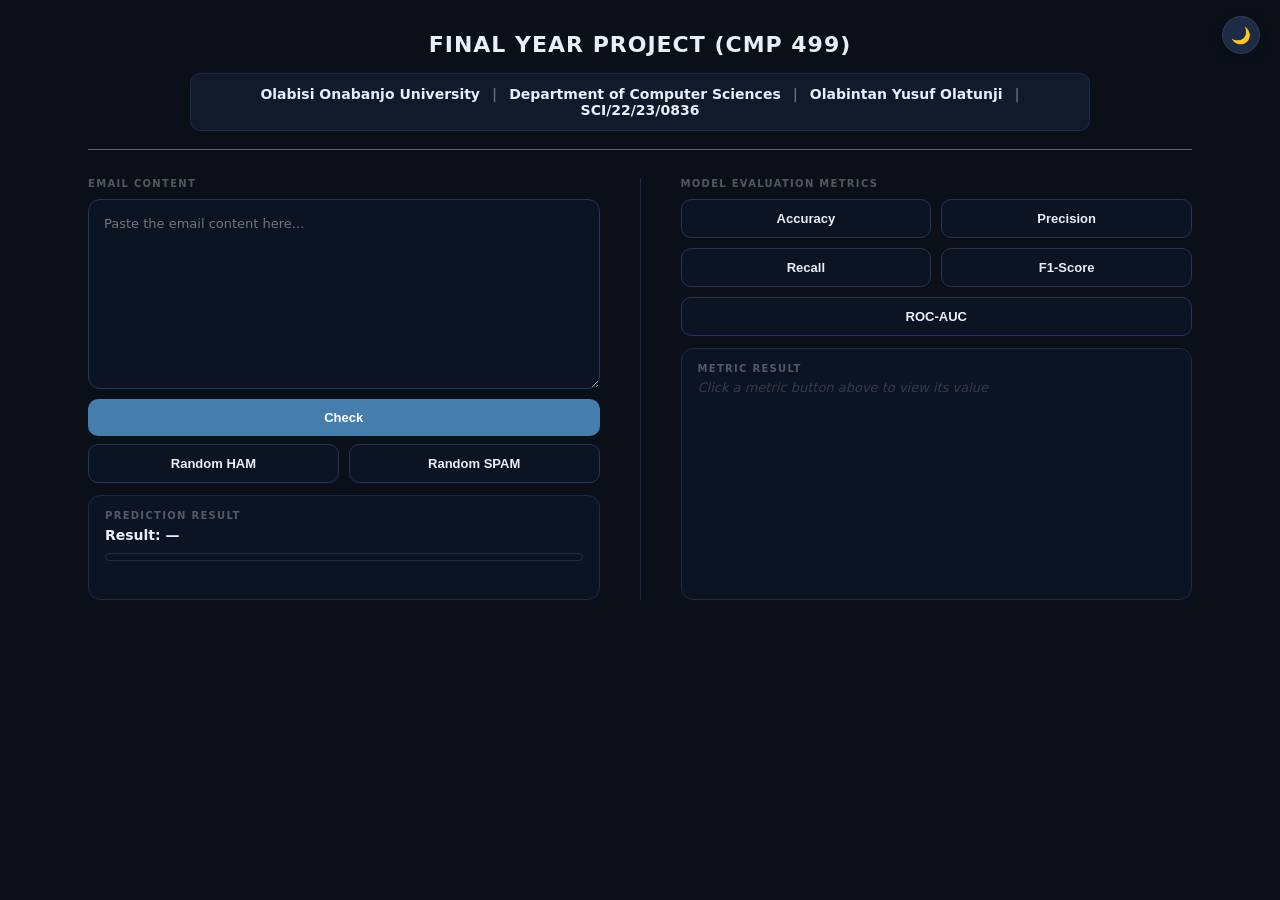
<file: index.html>
<!doctype html>
<html lang="en" data-theme="dark">
<head>
<meta charset="UTF-8"/>
<meta name="viewport" content="width=device-width,initial-scale=1"/>
<title>Email Spam Classifier</title>
<link rel="stylesheet" href="style.css"/>
</head>
<body>

  <!-- Toggle: fixed top-right on desktop, part of mobile header row -->
  <button class="theme-toggle" id="themeToggle" title="Toggle light/dark mode">🌙</button>

  <div class="page">

    <!-- HEADER -->
    <div class="project-header">
      <div class="project-title">FINAL YEAR PROJECT (CMP 499)</div>

      <!-- Single-line info strip -->
      <div class="info-box">
        <span>Olabisi Onabanjo University</span>
        <span class="sep">|</span>
        <span>Department of Computer Sciences</span>
        <span class="sep">|</span>
        <span>Olabintan Yusuf Olatunji</span>
        <span class="sep">|</span>
        <span>SCI/22/23/0836</span>
      </div>

      <div class="header-divider"></div>
    </div>

    <!-- MAIN GRID -->
    <div class="main-grid">

      <!-- LEFT: Email + Prediction -->
      <div class="col left-col">
        <p class="section-label">Email Content</p>
        <textarea id="emailText" placeholder="Paste the email content here..."></textarea>

        <div class="btn-stack">
          <button id="btnCheck">Check</button>
          <div class="btn-row">
            <button class="secondary" id="btnHam">Random HAM</button>
            <button class="secondary" id="btnSpam">Random SPAM</button>
          </div>
        </div>

        <div class="result-card">
          <p class="section-label" style="margin-bottom:6px">Prediction Result</p>
          <div class="resultLine" id="resultLine">Result: —</div>
          <div class="barWrap"><div class="bar" id="confBar"></div></div>
          <div class="err" id="errBox"></div>
        </div>
      </div>

      <!-- COLUMN DIVIDER -->
      <div class="col-divider"></div>

      <!-- RIGHT: Metrics -->
      <div class="col right-col">
        <p class="section-label">Model Evaluation Metrics</p>

        <div class="metric-grid">
          <button class="secondary metric-btn" onclick="fetchMetric('accuracy','Accuracy')">Accuracy</button>
          <button class="secondary metric-btn" onclick="fetchMetric('precision','Precision')">Precision</button>
          <button class="secondary metric-btn" onclick="fetchMetric('recall','Recall')">Recall</button>
          <button class="secondary metric-btn" onclick="fetchMetric('f1','F1-Score')">F1-Score</button>
          <button class="secondary metric-btn full" onclick="fetchMetric('roc_auc','ROC-AUC')">ROC-AUC</button>
        </div>

        <!-- Stretches to fill remaining height — bottom aligns with result-card -->
        <div class="metric-result" id="metricResult">
          <p class="section-label" style="margin-bottom:6px" id="metricResultLabel">Metric Result</p>
          <div class="metric-inner" id="metricInner">
            <span class="placeholder-text">Click a metric button above to view its value</span>
          </div>
        </div>
      </div>

    </div>
  </div>

  <script src="script.js"></script>
  <script>
    const toggleBtn = document.getElementById("themeToggle");
    const root      = document.documentElement;
    const saved     = localStorage.getItem("theme") || "dark";
    root.setAttribute("data-theme", saved);
    toggleBtn.textContent = saved === "dark" ? "🌙" : "☀️";
    toggleBtn.addEventListener("click", () => {
      const next = root.getAttribute("data-theme") === "dark" ? "light" : "dark";
      root.setAttribute("data-theme", next);
      toggleBtn.textContent = next === "dark" ? "🌙" : "☀️";
      localStorage.setItem("theme", next);
    });
  </script>
</body>
</html>
</file>
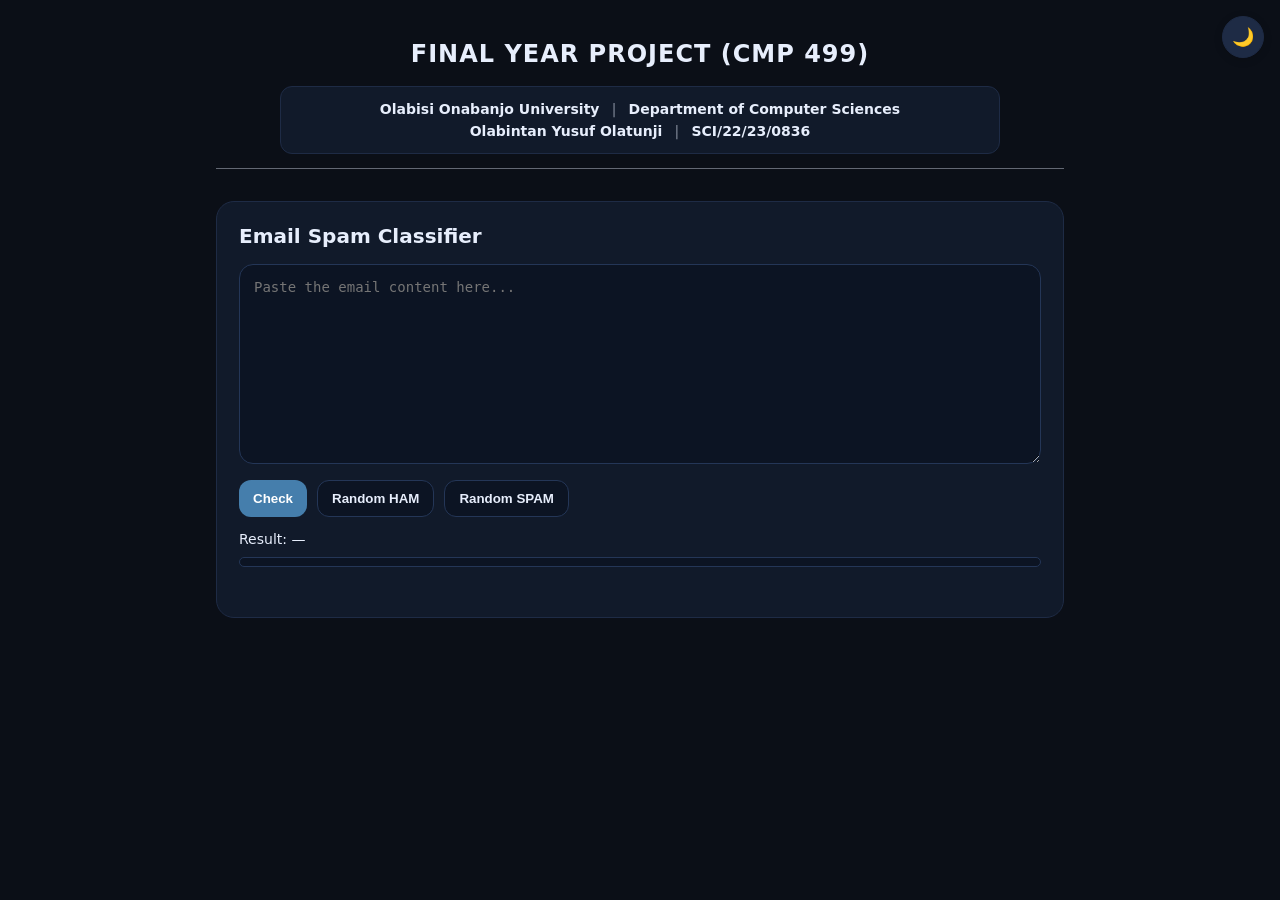
<file: frontend/index.html>
<!doctype html>
<html lang="en" data-theme="dark">
<head>
<meta charset="UTF-8" />
<meta name="viewport" content="width=device-width,initial-scale=1" />
<title>Email Spam Classifier</title>
<link rel="stylesheet" href="style.css">
</head>

<body>
  <button class="theme-toggle" id="themeToggle" title="Toggle light/dark mode">🌙</button>

  <div class="wrap">

    <!-- HEADER -->
    <div class="project-header">
      <div class="project-title">FINAL YEAR PROJECT (CMP 499)</div>

      <div class="info-box">
        <div class="info-row">
          <span>Olabisi Onabanjo University</span>
          <span class="separator">|</span>
          <span>Department of Computer Sciences</span>
        </div>
        <div class="info-row">
          <span>Olabintan Yusuf Olatunji</span>
          <span class="separator">|</span>
          <span>SCI/22/23/0836</span>
        </div>
      </div>

      <div class="divider"></div>
    </div>

    <!-- CARD -->
    <div class="card">
      <h1>Email Spam Classifier</h1>

      <textarea id="emailText" placeholder="Paste the email content here..."></textarea>

      <div class="row">
        <button id="btnCheck">Check</button>
        <button class="secondary" id="btnHam">Random HAM</button>
        <button class="secondary" id="btnSpam">Random SPAM</button>
      </div>

      <div class="resultLine" id="resultLine">Result: —</div>
      <div class="barWrap">
        <div class="bar" id="confBar"></div>
      </div>

      <div class="err" id="errBox"></div>
    </div>

  </div>

  <script src="script.js"></script>
  <script>
    const toggleBtn = document.getElementById("themeToggle");
    const root = document.documentElement;

    // Load saved preference
    const saved = localStorage.getItem("theme") || "dark";
    root.setAttribute("data-theme", saved);
    toggleBtn.textContent = saved === "dark" ? "🌙" : "☀️";

    toggleBtn.addEventListener("click", () => {
      const current = root.getAttribute("data-theme");
      const next = current === "dark" ? "light" : "dark";
      root.setAttribute("data-theme", next);
      toggleBtn.textContent = next === "dark" ? "🌙" : "☀️";
      localStorage.setItem("theme", next);
    });
  </script>
</body>
</html>
</file>
<file: style.css>
*, *::before, *::after { box-sizing: border-box; margin: 0; padding: 0; }

/* ── Theme variables ──────────────────────────────────────────────────────── */
:root[data-theme="dark"] {
  --bg:              #0b0f17;
  --card-bg:         #111a2a;
  --border:          #1e2b45;
  --textarea-bg:     #0c1423;
  --textarea-border: #243657;
  --text:            #e7eefc;
  --text-muted:      rgba(231,238,252,0.38);
  --label-color:     rgba(231,238,252,0.32);
  --btn-primary:     #457EAC;
  --btn-sec-bg:      #0c1423;
  --btn-sec-border:  #243657;
  --btn-sec-text:    #e7eefc;
  --bar-track:       #0c1423;
  --bar-border:      #1e2b45;
  --err-color:       #ffb4b4;
  --toggle-bg:       #1e2b45;
  --toggle-border:   #2e3f5c;
  --toggle-color:    #e7eefc;
  --metric-accent:   #4fffb0;
  --metric-accent-bg:#061a11;
  --metric-accent-border: #1a4030;
  --metric-formula:  rgba(79,255,176,0.4);
  --col-divider:     #1e2b45;
  --result-bg:       #0c1423;
  --result-border:   #1e2b45;
  --placeholder-color: rgba(231,238,252,0.18);
}

:root[data-theme="light"] {
  --bg:              #f0f4fb;
  --card-bg:         #ffffff;
  --border:          #d0daea;
  --textarea-bg:     #f8faff;
  --textarea-border: #c5d3e8;
  --text:            #0b1120;
  --text-muted:      rgba(11,17,32,0.38);
  --label-color:     rgba(11,17,32,0.38);
  --btn-primary:     #2e6b9e;
  --btn-sec-bg:      #f0f4fb;
  --btn-sec-border:  #c5d3e8;
  --btn-sec-text:    #0b1120;
  --bar-track:       #e2e8f4;
  --bar-border:      #c5d3e8;
  --err-color:       #c0392b;
  --toggle-bg:       #e2e8f4;
  --toggle-border:   #c5d3e8;
  --toggle-color:    #0b1120;
  --metric-accent:   #0d7a5f;
  --metric-accent-bg:#e4f5ef;
  --metric-accent-border: #b8ddd0;
  --metric-formula:  rgba(13,122,95,0.55);
  --col-divider:     #d0daea;
  --result-bg:       #f8faff;
  --result-border:   #d0daea;
  --placeholder-color: rgba(11,17,32,0.2);
}

/* ── Base ─────────────────────────────────────────────────────────────────── */
body {
  font-family: system-ui, Arial, sans-serif;
  background: var(--bg);
  color: var(--text);
  min-height: 100vh;
  transition: background 0.3s, color 0.3s;
}

/* ── Toggle — fixed top-right on desktop ──────────────────────────────────── */
.theme-toggle {
  position: fixed;
  top: 16px;
  right: 20px;
  z-index: 999;
  width: 38px;
  height: 38px;
  border-radius: 50%;
  border: 1px solid var(--toggle-border);
  background: var(--toggle-bg);
  color: var(--toggle-color);
  font-size: 16px;
  cursor: pointer;
  display: flex;
  align-items: center;
  justify-content: center;
  box-shadow: 0 2px 8px rgba(0,0,0,0.15);
  transition: background 0.3s, border 0.3s;
}
.theme-toggle:hover { opacity: 0.85; }

/* ── Page wrapper ─────────────────────────────────────────────────────────── */
.page {
  width: 100%;
  max-width: 1200px;
  margin: 0 auto;
  padding: 32px 48px 52px;
}

/* ── Header ───────────────────────────────────────────────────────────────── */
.project-header { margin-bottom: 28px; }

.project-title {
  text-align: center;
  font-size: 22px;
  font-weight: 800;
  letter-spacing: 1px;
  margin-bottom: 16px;
}

/* Single-line info strip */
.info-box {
  display: flex;
  flex-wrap: wrap;
  justify-content: center;
  align-items: center;
  gap: 0 12px;
  border: 1px solid var(--border);
  border-radius: 10px;
  background: var(--card-bg);
  padding: 12px 20px;
  max-width: 900px;
  margin: 0 auto;
  font-size: 14px;
  font-weight: 600;
  transition: background 0.3s, border 0.3s;
}

.sep { color: var(--text-muted); }

.header-divider {
  height: 1px;
  background: var(--text-muted);
  margin-top: 18px;
}

/* ── Two-column grid ──────────────────────────────────────────────────────── */
.main-grid {
  display: grid;
  grid-template-columns: 1fr 1px 1fr;
  gap: 0 40px;
  align-items: stretch;        /* both columns same height */
  margin-top: 28px;
}

.col-divider {
  background: var(--col-divider);
  align-self: stretch;
}

/* Both columns use flex so we can control vertical space */
.col {
  display: flex;
  flex-direction: column;
}

/* metric-result grows to fill remaining right-col height,
   making its bottom edge align with result-card on the left */
.right-col {
  display: flex;
  flex-direction: column;
}

/* ── Section label ────────────────────────────────────────────────────────── */
.section-label {
  font-size: 10px;
  font-weight: 700;
  text-transform: uppercase;
  letter-spacing: 1.3px;
  color: var(--label-color);
  margin-bottom: 10px;
}

/* ── Textarea ─────────────────────────────────────────────────────────────── */
textarea {
  width: 100%;
  height: 190px;
  resize: vertical;
  background: var(--textarea-bg);
  color: var(--text);
  border: 1px solid var(--textarea-border);
  border-radius: 12px;
  padding: 13px 15px;
  font-size: 13px;
  font-family: inherit;
  line-height: 1.65;
  transition: background 0.3s, color 0.3s, border 0.3s;
}
textarea:focus { outline: none; border-color: var(--btn-primary); }

/* ── Buttons ──────────────────────────────────────────────────────────────── */
.btn-stack { margin-top: 10px; }

.btn-row {
  display: flex;
  gap: 10px;
  margin-top: 8px;
}

button {
  width: 100%;
  padding: 11px 14px;
  border-radius: 10px;
  border: none;
  background: var(--btn-primary);
  color: #fff;
  font-weight: 700;
  font-size: 13px;
  cursor: pointer;
  transition: opacity 0.2s, transform 0.1s, background 0.3s;
}
button:hover  { opacity: 0.88; }
button:active { transform: scale(0.98); }

button.secondary {
  background: var(--btn-sec-bg);
  border: 1px solid var(--btn-sec-border);
  color: var(--btn-sec-text);
}

/* ── Result card (left column bottom) ────────────────────────────────────── */
.result-card {
  background: var(--result-bg);
  border: 1px solid var(--result-border);
  border-radius: 12px;
  padding: 14px 16px;
  margin-top: 12px;
  transition: background 0.3s, border 0.3s;
}

.resultLine {
  font-size: 14px;
  font-weight: 600;
  margin-bottom: 10px;
}

.barWrap {
  height: 8px;
  background: var(--bar-track);
  border: 1px solid var(--bar-border);
  border-radius: 999px;
  overflow: hidden;
}

.bar {
  height: 100%;
  width: 0%;
  background: #AB0B4B;
  border-radius: 999px;
  transition: width 0.35s ease;
}

.err {
  margin-top: 8px;
  color: var(--err-color);
  font-size: 12px;
  min-height: 16px;
}

/* ── Metric buttons ───────────────────────────────────────────────────────── */
.metric-grid {
  display: grid;
  grid-template-columns: 1fr 1fr;
  gap: 10px;
  margin-bottom: 12px;
}

.metric-btn {
  font-size: 13px;
  padding: 11px 8px;
  text-align: center;
}

.metric-btn.full { grid-column: 1 / -1; }

.metric-btn:hover {
  border-color: var(--metric-accent) !important;
  color: var(--metric-accent) !important;
}

/* ── Metric result card (right column bottom) ─────────────────────────────── */
/* flex: 1 makes this card fill ALL remaining height in the right column,
   so its bottom edge lines up exactly with the result-card on the left     */
.metric-result {
  flex: 1;
  background: var(--result-bg);
  border: 1px solid var(--result-border);
  border-radius: 12px;
  padding: 14px 16px;
  display: flex;
  flex-direction: column;
  justify-content: flex-start;
  transition: background 0.3s, border 0.3s;
}

/* When a metric has been fetched, switch to the accent style */
.metric-result.has-value {
  background: var(--metric-accent-bg);
  border: 1px solid var(--metric-accent-border);
  border-left: 3px solid var(--metric-accent);
}

.metric-inner {
  display: flex;
  flex-direction: column;
  gap: 6px;
}

.placeholder-text {
  font-size: 13px;
  font-style: italic;
  color: var(--placeholder-color);
}

.metric-top {
  display: flex;
  justify-content: space-between;
  align-items: center;
  gap: 10px;
}

.metric-name {
  font-size: 15px;
  font-weight: 700;
  color: var(--text);
}

.metric-value {
  font-size: 2rem;
  font-weight: 800;
  color: var(--metric-accent);
  font-variant-numeric: tabular-nums;
}

.metric-formula {
  font-size: 11px;
  color: var(--metric-formula);
  margin-top: 4px;
  font-style: italic;
}

/* ── Animation ────────────────────────────────────────────────────────────── */
@keyframes fadeIn {
  from { opacity: 0; transform: translateY(4px); }
  to   { opacity: 1; transform: translateY(0); }
}

/* ── Mobile (≤ 640px) ─────────────────────────────────────────────────────── */
@media (max-width: 640px) {

  /* On mobile the fixed toggle overlaps content — move it into normal flow */
  .theme-toggle {
    position: static;
    display: flex;
    margin: 0 auto 14px;
  }

  .page { padding: 20px 20px 48px; }

  .project-title { font-size: 17px; letter-spacing: 0.5px; }

  .info-box { padding: 10px 14px; font-size: 12px; gap: 0 8px; }

  /* Stack columns vertically */
  .main-grid {
    grid-template-columns: 1fr;
    gap: 0;
  }

  .col-divider {
    width: 100%;
    height: 1px;
    margin: 24px 0;
    align-self: auto;
  }

  /* No flex stretch needed in stacked layout */
  .metric-result {
    flex: none;
    margin-top: 12px;
  }

  .metric-value { font-size: 1.6rem; }
  .metric-top   { flex-wrap: wrap; gap: 4px; }
}
</file>
<file: frontend/style.css>
*, *::before, *::after {
  box-sizing: border-box;
}

/* ===== THEME VARIABLES ===== */

:root[data-theme="dark"] {
  --bg:           #0b0f17;
  --card-bg:      #111a2a;
  --border:       #1e2b45;
  --textarea-bg:  #0c1423;
  --textarea-border: #243657;
  --text:         #e7eefc;
  --text-muted:   rgba(231,238,252,0.4);
  --btn-primary:  #457EAC;
  --btn-secondary-bg: #0c1423;
  --btn-secondary-border: #243657;
  --btn-secondary-text: #e7eefc;
  --bar-track:    #0c1423;
  --err-color:    #ffb4b4;
  --toggle-bg:    #1e2b45;
  --toggle-color: #e7eefc;
}

:root[data-theme="light"] {
  --bg:           #f0f4fb;
  --card-bg:      #ffffff;
  --border:       #d0daea;
  --textarea-bg:  #f8faff;
  --textarea-border: #c5d3e8;
  --text:         #0b1120;
  --text-muted:   rgba(11,17,32,0.4);
  --btn-primary:  #2e6b9e;
  --btn-secondary-bg: #f0f4fb;
  --btn-secondary-border: #c5d3e8;
  --btn-secondary-text: #0b1120;
  --bar-track:    #e2e8f4;
  --err-color:    #c0392b;
  --toggle-bg:    #e2e8f4;
  --toggle-color: #0b1120;
}

/* ===== BASE ===== */

body {
  margin: 0;
  font-family: system-ui, Arial;
  background: var(--bg);
  color: var(--text);
  overflow-x: hidden;
  width: 100%;
  transition: background 0.3s ease, color 0.3s ease;
}

/* ===== THEME TOGGLE BUTTON ===== */

.theme-toggle {
  position: fixed;
  top: 16px;
  right: 16px;
  z-index: 999;
  width: 42px;
  height: 42px;
  border-radius: 50%;
  border: 1px solid var(--border);
  background: var(--toggle-bg);
  color: var(--toggle-color);
  font-size: 18px;
  cursor: pointer;
  display: flex;
  align-items: center;
  justify-content: center;
  padding: 0;
  box-shadow: 0 2px 8px rgba(0,0,0,0.15);
  transition: background 0.3s ease, border 0.3s ease;
}

.theme-toggle:hover {
  opacity: 0.85;
}

/* ===== WRAP ===== */

.wrap {
  max-width: 880px;
  margin: 40px auto;
  padding: 0 16px;
  width: 100%;
}

/* ===== HEADER ===== */

.project-header {
  margin-bottom: 32px;
  animation: fadeIn 0.5s ease-out both;
}

.project-title {
  text-align: center;
  font-size: 24px;
  font-weight: 800;
  letter-spacing: 1px;
  margin-bottom: 18px;
}

.info-box {
  border: 1px solid var(--border);
  border-radius: 12px;
  background: var(--card-bg);
  padding: 14px 20px;
  max-width: 720px;
  margin: 0 auto;
  transition: background 0.3s ease, border 0.3s ease;
}

.info-row {
  display: flex;
  justify-content: center;
  align-items: center;
  gap: 12px;
  margin-bottom: 6px;
  font-size: 14px;
  font-weight: 600;
  flex-wrap: wrap;
}

.info-row:last-child {
  margin-bottom: 0;
}

.separator {
  color: var(--text-muted);
}

.divider {
  width: 100%;
  height: 1px;
  background: var(--text-muted);
  margin: 14px auto 0 auto;
}

/* ===== CARD ===== */

.card {
  background: var(--card-bg);
  border: 1px solid var(--border);
  border-radius: 18px;
  padding: 22px;
  transition: background 0.3s ease, border 0.3s ease;
}

h1 {
  margin: 0;
  font-size: 20px;
  font-weight: 800;
}

textarea {
  margin-top: 16px;
  width: 100%;
  height: 200px;
  resize: vertical;
  background: var(--textarea-bg);
  color: var(--text);
  border: 1px solid var(--textarea-border);
  border-radius: 14px;
  padding: 14px;
  font-size: 14px;
  transition: background 0.3s ease, color 0.3s ease, border 0.3s ease;
}

.row {
  display: flex;
  gap: 10px;
  margin-top: 12px;
  flex-wrap: wrap;
}

button {
  padding: 10px 14px;
  border-radius: 12px;
  border: none;
  background: var(--btn-primary);
  color: #fff;
  font-weight: 700;
  cursor: pointer;
  transition: background 0.3s ease, opacity 0.2s ease;
}

button:hover {
  opacity: 0.9;
}

button.secondary {
  background: var(--btn-secondary-bg);
  border: 1px solid var(--btn-secondary-border);
  color: var(--btn-secondary-text);
}

.resultLine {
  margin-top: 14px;
  font-size: 14px;
}

.barWrap {
  margin-top: 10px;
  height: 10px;
  background: var(--bar-track);
  border: 1px solid var(--textarea-border);
  border-radius: 999px;
  overflow: hidden;
}

.bar {
  height: 100%;
  width: 0%;
  background: #AB0B4B;
  transition: width 0.3s ease;
}

.err {
  margin-top: 10px;
  color: var(--err-color);
  font-size: 13px;
  min-height: 18px;
}

/* ===== MOBILE ===== */

@media (max-width: 600px) {
  .project-title {
    font-size: 18px;
  }

  .info-row {
    font-size: 13px;
    gap: 8px;
  }

  .info-box {
    padding: 12px 14px;
  }

  h1 {
    font-size: 17px;
  }

  .row {
    flex-direction: column;
  }

  button {
    width: 100%;
  }
}

/* ===== ANIMATION ===== */

@keyframes fadeIn {
  from { opacity: 0; }
  to   { opacity: 1; }
}
</file>
